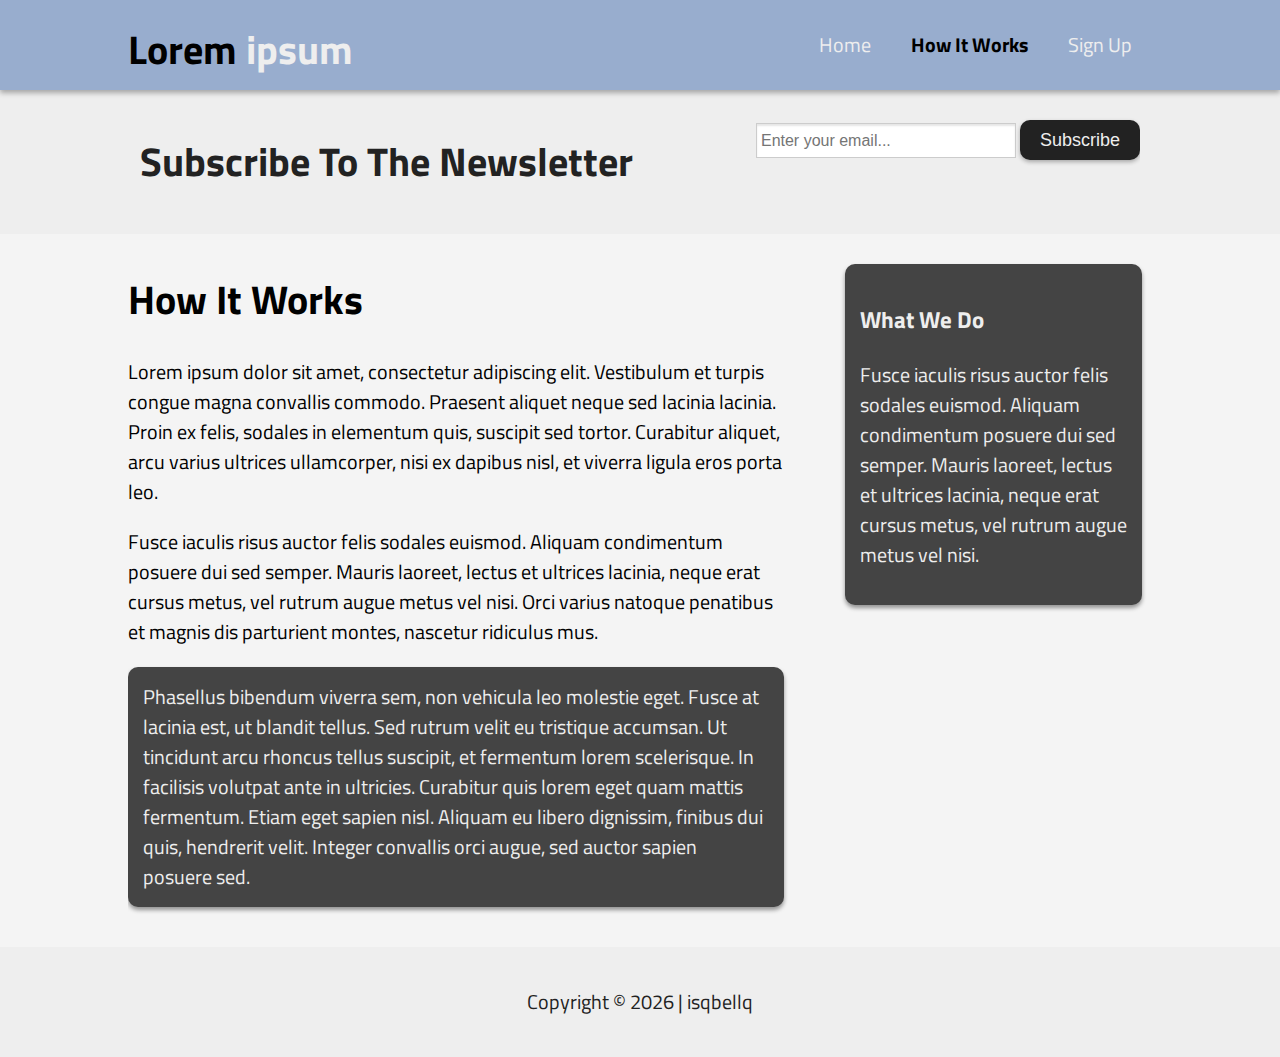
<file: how-it-works.html>
<!doctype html>
<html lang="en">
  <head>
    <meta charset="utf-8">
    <meta name="viewport" content="width=device-width, initial-scale=1, shrink-to-fit=no">
    <title>Lorem ipsum | How it works</title>
    <link rel="stylesheet" href="https://use.fontawesome.com/releases/v5.5.0/css/all.css" integrity="sha384-B4dIYHKNBt8Bc12p+WXckhzcICo0wtJAoU8YZTY5qE0Id1GSseTk6S+L3BlXeVIU" crossorigin="anonymous">
    <link rel="stylesheet" type="text/css" href="style.css">
  </head>
  <body>

  	<!-- Header -->
  	<header>
  		<div class="container">
  			<div id="branding">
  				<h1><span class="highlight"><i class="fas fa-desktop"></i> Lorem</span> ipsum</h1>
  			</div>
  			<nav>
  				<ul>
  					<li class="navbar-item">
  						<a class="nav-link" href="index.html">Home</a>
  					</li>
  					<li class="current">
  						<a class="nav-link" href="how-it-works.html">How It Works</a>
  					</li>
  					<!-- <li class="navbar-item">
  						<a class="nav-link" href="features.html">Features</a>
  					</li>
  					<li class="navbar-item">
  						<a class="nav-link" href="learn-more.html">Learn more</a>
  					</li> -->
  					<li class="navbar-item">
  						<a class="nav-link" href="signup.html">Sign Up</a>
  					</li>
  				</ul>
  			</nav>
  		</div>
  	</header>

  	<section id="newsletter">
  		<div class="container">
  			<h1>Subscribe To The Newsletter</h1>
  			<form>
  				<input type="email" placeholder="Enter your email...">
  				<button type="submit" class="buttons"><i class="fas fa-paper-plane"></i> Subscribe</button> 
  			</form>
  		</div>
  	</section>

  	<section id="main">
  		<div class="container">
      <article id="main-col">
        <h1 class="page-title">How It Works</h1>
        <p>Lorem ipsum dolor sit amet, consectetur adipiscing elit. Vestibulum et turpis congue magna convallis commodo. Praesent aliquet neque sed lacinia lacinia. Proin ex felis, sodales in elementum quis, suscipit sed tortor. Curabitur aliquet, arcu varius ultrices ullamcorper, nisi ex dapibus nisl, et viverra ligula eros porta leo.</p>
        <p>Fusce iaculis risus auctor felis sodales euismod. Aliquam condimentum posuere dui sed semper. Mauris laoreet, lectus et ultrices lacinia, neque erat cursus metus, vel rutrum augue metus vel nisi. Orci varius natoque penatibus et magnis dis parturient montes, nascetur ridiculus mus. </p>
        <p class="dark">Phasellus bibendum viverra sem, non vehicula leo molestie eget. Fusce at lacinia est, ut blandit tellus. Sed rutrum velit eu tristique accumsan. Ut tincidunt arcu rhoncus tellus suscipit, et fermentum lorem scelerisque. In facilisis volutpat ante in ultricies. Curabitur quis lorem eget quam mattis fermentum. Etiam eget sapien nisl. Aliquam eu libero dignissim, finibus dui quis, hendrerit velit. Integer convallis orci augue, sed auctor sapien posuere sed.</p>
      </article>

      <aside id="sidebar">
        <div class="dark">
          <h3>What We Do</h3>
          <p>Fusce iaculis risus auctor felis sodales euismod. Aliquam condimentum posuere dui sed semper. Mauris laoreet, lectus et ultrices lacinia, neque erat cursus metus, vel rutrum augue metus vel nisi.</p>
        </div>
      </aside>
    </div>
  	</section>

    <footer>
      <p>Copyright &copy; 
        <script type="text/JavaScript">
          document.write(new Date().getFullYear());
        </script>
      | isqbellq</p>
    </footer>
  </body>
</html>
</file>
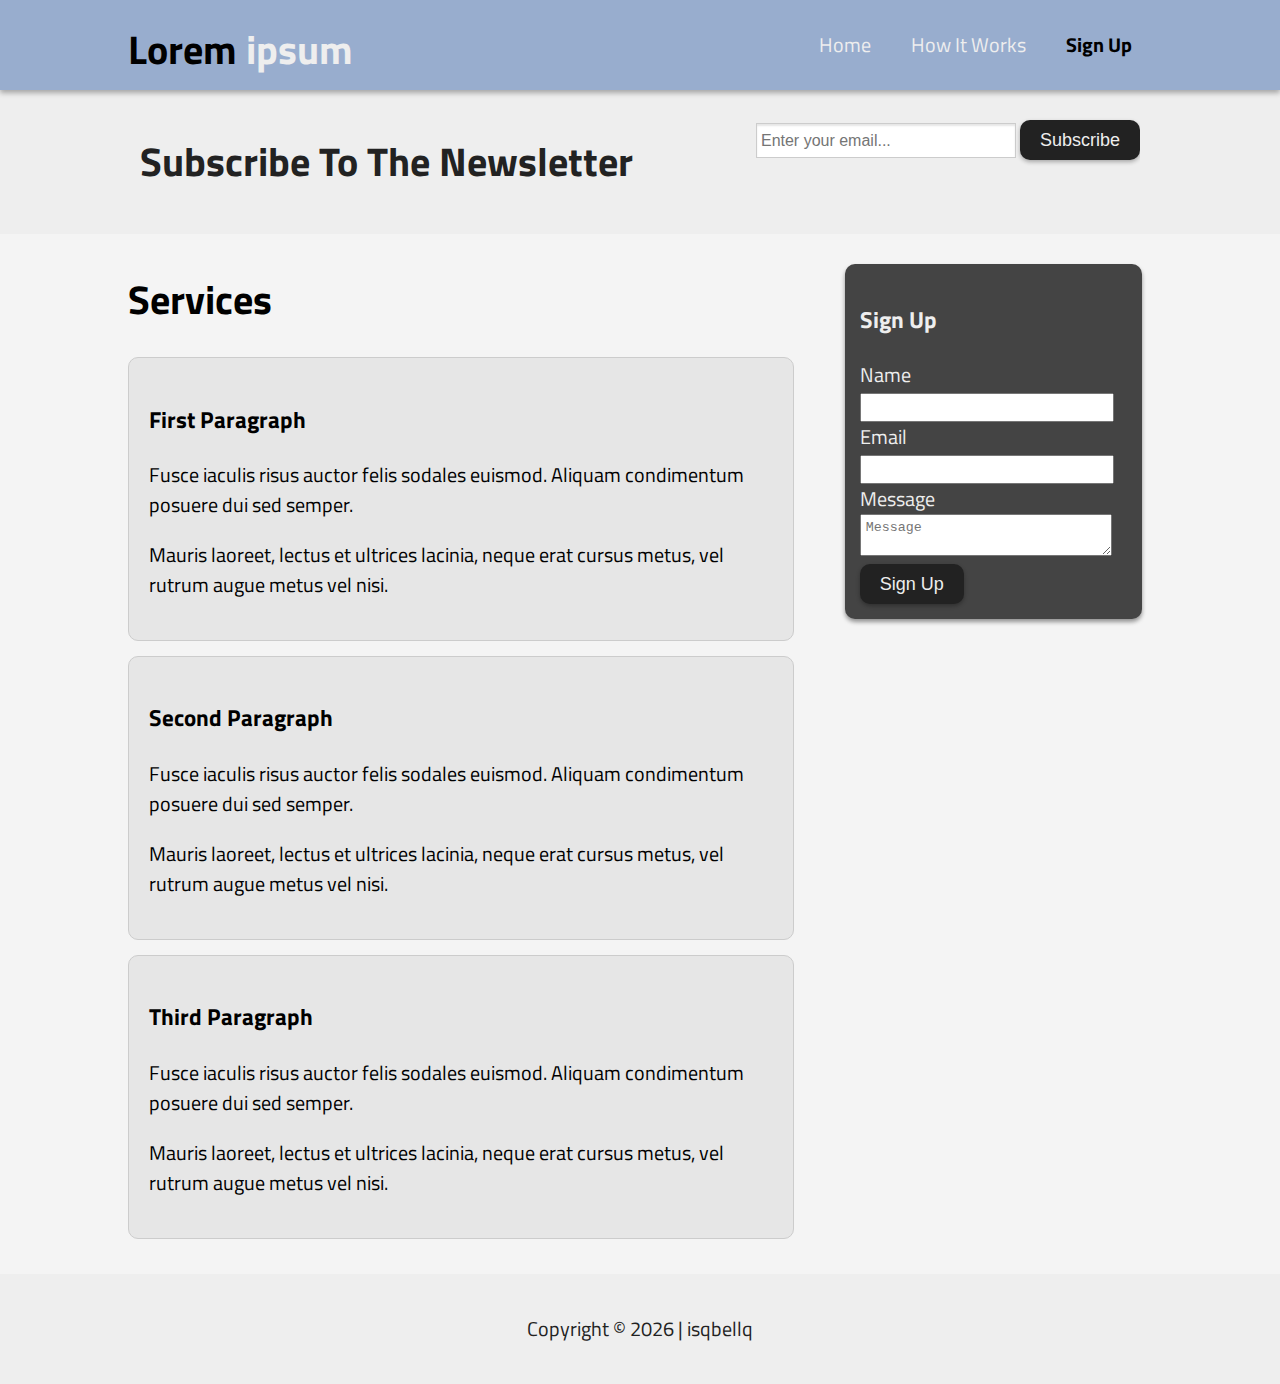
<file: signup.html>
<!doctype html>
<html lang="en">
  <head>
    <meta charset="utf-8">
    <meta name="viewport" content="width=device-width, initial-scale=1, shrink-to-fit=no">
    <title>Lorem ipsum | Sign Up</title>
    <link rel="stylesheet" href="https://use.fontawesome.com/releases/v5.5.0/css/all.css" integrity="sha384-B4dIYHKNBt8Bc12p+WXckhzcICo0wtJAoU8YZTY5qE0Id1GSseTk6S+L3BlXeVIU" crossorigin="anonymous">
    <link rel="stylesheet" type="text/css" href="style.css">
  </head>
  <body>

  	<!-- Header -->
  	<header>
  		<div class="container">
  			<div id="branding">
  				<h1><span class="highlight"><i class="fas fa-desktop"></i> Lorem</span> ipsum</h1>
  			</div>
  			<nav>
  				<ul>
  					<li class="navbar-item">
  						<a class="nav-link" href="index.html">Home</a>
  					</li>
  					<li class="navbar-item">
  						<a class="nav-link" href="how-it-works.html">How It Works</a>
  					</li>
  					<!-- <li class="navbar-item">
  						<a class="nav-link" href="features.html">Features</a>
  					</li>
  					<li class="navbar-item">
  						<a class="nav-link" href="learn-more.html">Learn more</a>
  					</li> -->
  					<li class="current">
  						<a class="nav-link" href="signup.html">Sign Up</a>
  					</li>
  				</ul>
  			</nav>
  		</div>
  	</header>

  	<section id="newsletter">
  		<div class="container">
  			<h1>Subscribe To The Newsletter</h1>
  			<form>
  				<input type="email" placeholder="Enter your email...">
  				<button type="submit" class="buttons"><i class="fas fa-paper-plane"></i> Subscribe</button> 
  			</form>
  		</div>
  	</section>

  	<section id="main">
  		<div class="container">
      <article id="main-col">
        <h1 class="page-title">Services</h1>
        <ul id="services">
          <li>
            <h3>First Paragraph</h3>
            <p>Fusce iaculis risus auctor felis sodales euismod. Aliquam condimentum posuere dui sed semper.</p> 
            <p>Mauris laoreet, lectus et ultrices lacinia, neque erat cursus metus, vel rutrum augue metus vel nisi.</p>
          </li>
            <li>
            <h3>Second Paragraph</h3>
            <p>Fusce iaculis risus auctor felis sodales euismod. Aliquam condimentum posuere dui sed semper.</p> 
            <p>Mauris laoreet, lectus et ultrices lacinia, neque erat cursus metus, vel rutrum augue metus vel nisi.</p>
          </li>
            <li>
            <h3>Third Paragraph</h3>
            <p>Fusce iaculis risus auctor felis sodales euismod. Aliquam condimentum posuere dui sed semper.</p> 
            <p>Mauris laoreet, lectus et ultrices lacinia, neque erat cursus metus, vel rutrum augue metus vel nisi.</p>
          </li>
        </ul>
      </article>

        <aside id="sidebar">
          <div class="dark">
            <h3>Sign Up</h3>
            <form class="signup">
              <div>
                <label>Name</label><br>
                <input type="text" name="Name">
              </div>
              <div>
                <label>Email</label><br>
                <input type="text" name="Email">
              </div>
              <div>
                <label>Message</label><br>
                <textarea placeholder="Message"></textarea>
              </div>
              <button class="buttons" type="submit">Sign Up</button>
            </form>
          </div>
        </aside>
      </div>
    </section>

    <footer>
      <p>Copyright &copy; 
        <script type="text/JavaScript">
          document.write(new Date().getFullYear());
        </script>
      | isqbellq</p>
    </footer>

  </body>
</html>
</file>
<file: style.css>
@import url('https://fonts.googleapis.com/css?family=Titillium+Web');

html, body {
	margin: 0;
	padding: 0;
	height: 100%;
	width: 100%;
	font-family: 'Titillium Web', sans-serif;
	font-size: 20px;
	line-height: 1.5;
	background-color: #f4f4f4;
}
.icons {
	color: #aaa;
}
ul {
	margin: 0;
	padding: 0;
}
.buttons {
	height: 40px;
	background: #222;
	color: #eee;
	border: none;
	font-size: 18px;
	padding-left: 20px;
	padding-right: 20px;
	border-radius: 10px;
	-webkit-box-shadow:  0 2px 4px 0 hsla(0, 0%, 0%, 0.3);
	-moz-box-shadow:  0 2px 4px 0 hsla(0, 0%, 0%, 0.3);
	box-shadow:  0 2px 4px 0 hsla(0, 0%, 0%, 0.3);
}
.dark {
	padding: 15px;
	background-color: #444;
	color: #eee;
	margin-top: 10px;
	margin-right: 10px;
	border: 0;
	border-radius: 10px;
	-webkit-box-shadow:  0 3px 4px 0 hsla(0, 0%, 0%, 0.4);
	-moz-box-shadow:  0 3px 4px 0 hsla(0, 0%, 0%, 0.4);
	box-shadow:  0 3px 4px 0 hsla(0, 0%, 0%, 0.4);
}
*:focus { 
	outline: transparent !important; 
	box-shadow: none !important;
}
.container {
	width: 80%;
	margin: auto;
	overflow: hidden;
}
header {
	background-color: #98adce;
	color: #eee;
	padding-top: 20px;
	min-height: 70px;
	-webkit-box-shadow: 0px 3px 5px rgba(0, 0, 0, 0.30);
	-moz-box-shadow:    0px 3px 5px rgba(0, 0, 0, 0.30);
	box-shadow:         0px 3px 5px rgba(0, 0, 0, 0.30);
	z-index: 10;
	position: relative;
}
header a {
	color: #eee;
	text-decoration: none;
	font-size: 20px;
}
header li {
	float: left;
	display: inline;
	padding: 0 20px;
}
header #branding {
	float: left;
}
header #branding h1 {
	margin: 0;
}
header nav {
	float: right;
	margin-top: 10px;
}
header .highlight, header .current a {
	color: black;
	font-weight: bold;
}
header a:hover {
	color: #444;
	font-weight: bold;
}
#showcase {
	min-height: 450px;
	background: linear-gradient(to bottom, transparent 25%, #fff 100%), url(https://images.unsplash.com/photo-1481026469463-66327c86e544?ixlib=rb-1.2.1&auto=format&fit=crop&w=1424&q=80) no-repeat; 
	background-size: 100%;
	text-align: center;
}
#showcase h1 {
	margin-top: 100px;
	font-size: 50px;
	margin-bottom: 10px;
	color: #111;
	text-shadow: 2px 2px 5px #777;
}
#showcase p {
	font-size: 20px;
	z-index: 1;
}
#newsletter {
	padding: 15px;
	color: #222;
	background: #eee;
}
#newsletter h1 {
	float: left;
}
#newsletter form {
	float: right;
	margin-top: 15px;
}
#newsletter input[type="email"]{
	padding: 4px;
	height: 25px;
	width: 250px;
	outline: 0;
	border: 1px solid rgba(0,0,0,0.2);
	font-size: 16px;
	-webkit-box-shadow: inset 0 2px 2px 0 hsla(0, 0%, 0%, 0.1);
	-moz-box-shadow: inset 0 2px 2px 0 hsla(0, 0%, 0%, 0.1);
	box-shadow: inset 0 2px 2px 0 hsla(0, 0%, 0%, 0.1);
}
#boxes {
	margin: 20px;
}
#boxes .box {
	width: 30%;
	float: left;
	padding: 10px;
	text-align: center;
}
aside#sidebar {
	float: right;
	width: 30%;
	margin-top: 10px;
	padding-top: 10px;
}
aside#sidebar .signup input, aside#sidebar .signup textarea {
	width: 90%;
	padding: 5px;
}
article#main-col {
	float: left;
	width: 65%;
	margin-top: 10px;
}
ul#services li {
	list-style: none;
	padding: 20px;
	border: #ccc 1px solid;
	margin-bottom: 15px;
	background: #e6e6e6;
	border-radius: 10px;
}
footer {
	padding: 20px;
	margin-top: 20px;
	color: #222;
	background-color: #eee;
	text-align: center;
}


@media(max-width: 768px) {
	.buttons {
		margin-bottom: 13px;
	}
	header #branding,
	header nav,
	header nav li,
	#newsletter h1,
	#newsletter form,
	#boxes .box,
	article#main-col,
	aside#sidebar {
		float: none;
		text-align: center;
		width: 100%;
		padding-left: 0;
	}
	header {
		padding-bottom: 20px;
	}
	header #branding h1 {
		font-size: 2.5em;
	}
	#showcase {
		min-height: 300px;
		background-size: cover;
	}
	#showcase .container {
		min-height: auto;
	}
	#showcase h1 {
		margin-top: 40px;
	}
	#newsletter button,
	.signup button {
		display: block center;
		width: 60%;
	}
	#newsletter form input[type="email"], 
	.signup form input,
	.signup textarea {
		width: 80%;
		margin-bottom: 10px;
		font-size: 16px;
	}
}

@media(max-width: 550px) {
	nav li {
		padding: 10px;
	}
	header #branding h1 {
		font-size: 2em;
	}
	#showcase {
		min-height: auto;
		background-size: cover;
	}
	#showcase .container {
		padding-bottom: 40px;
	}
	#showcase h1 {
		font-size: 30px;
	}
	#showcase p {
		font-size: 18px;
	}
}
</file>
